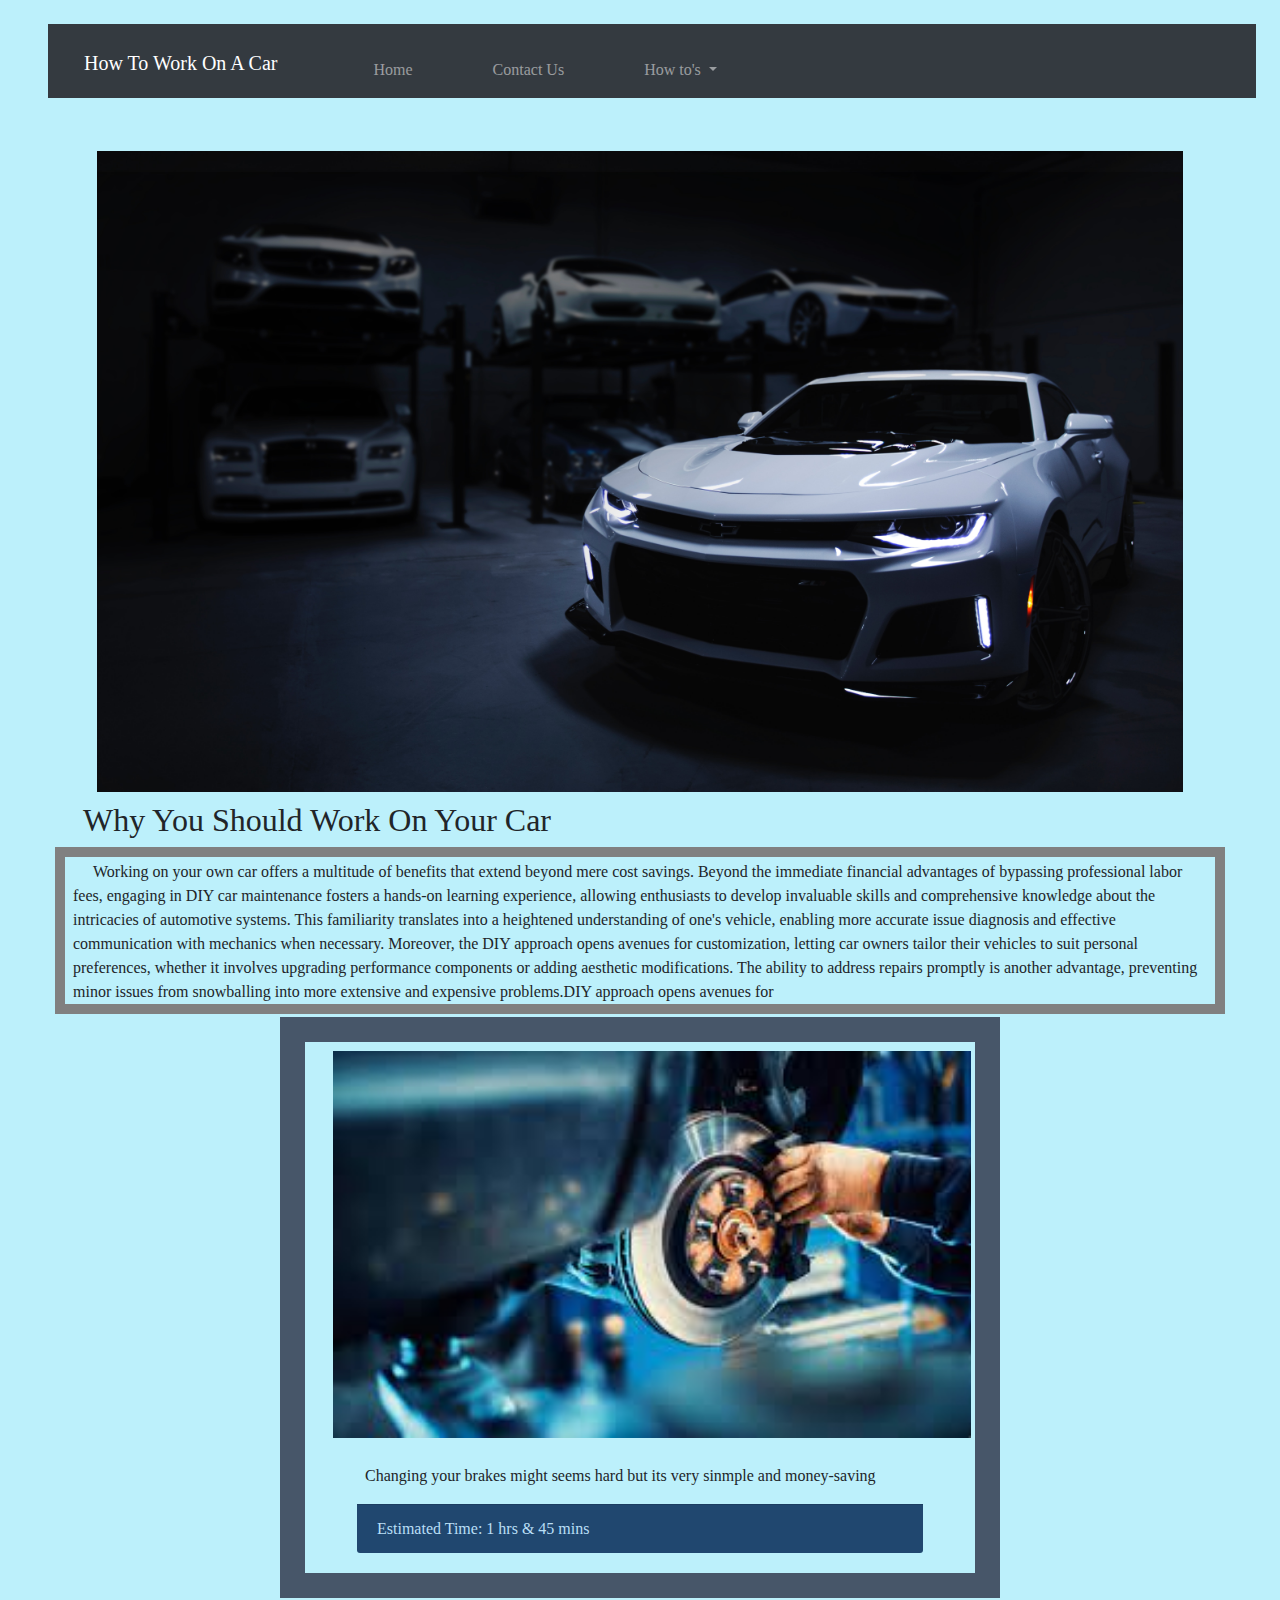
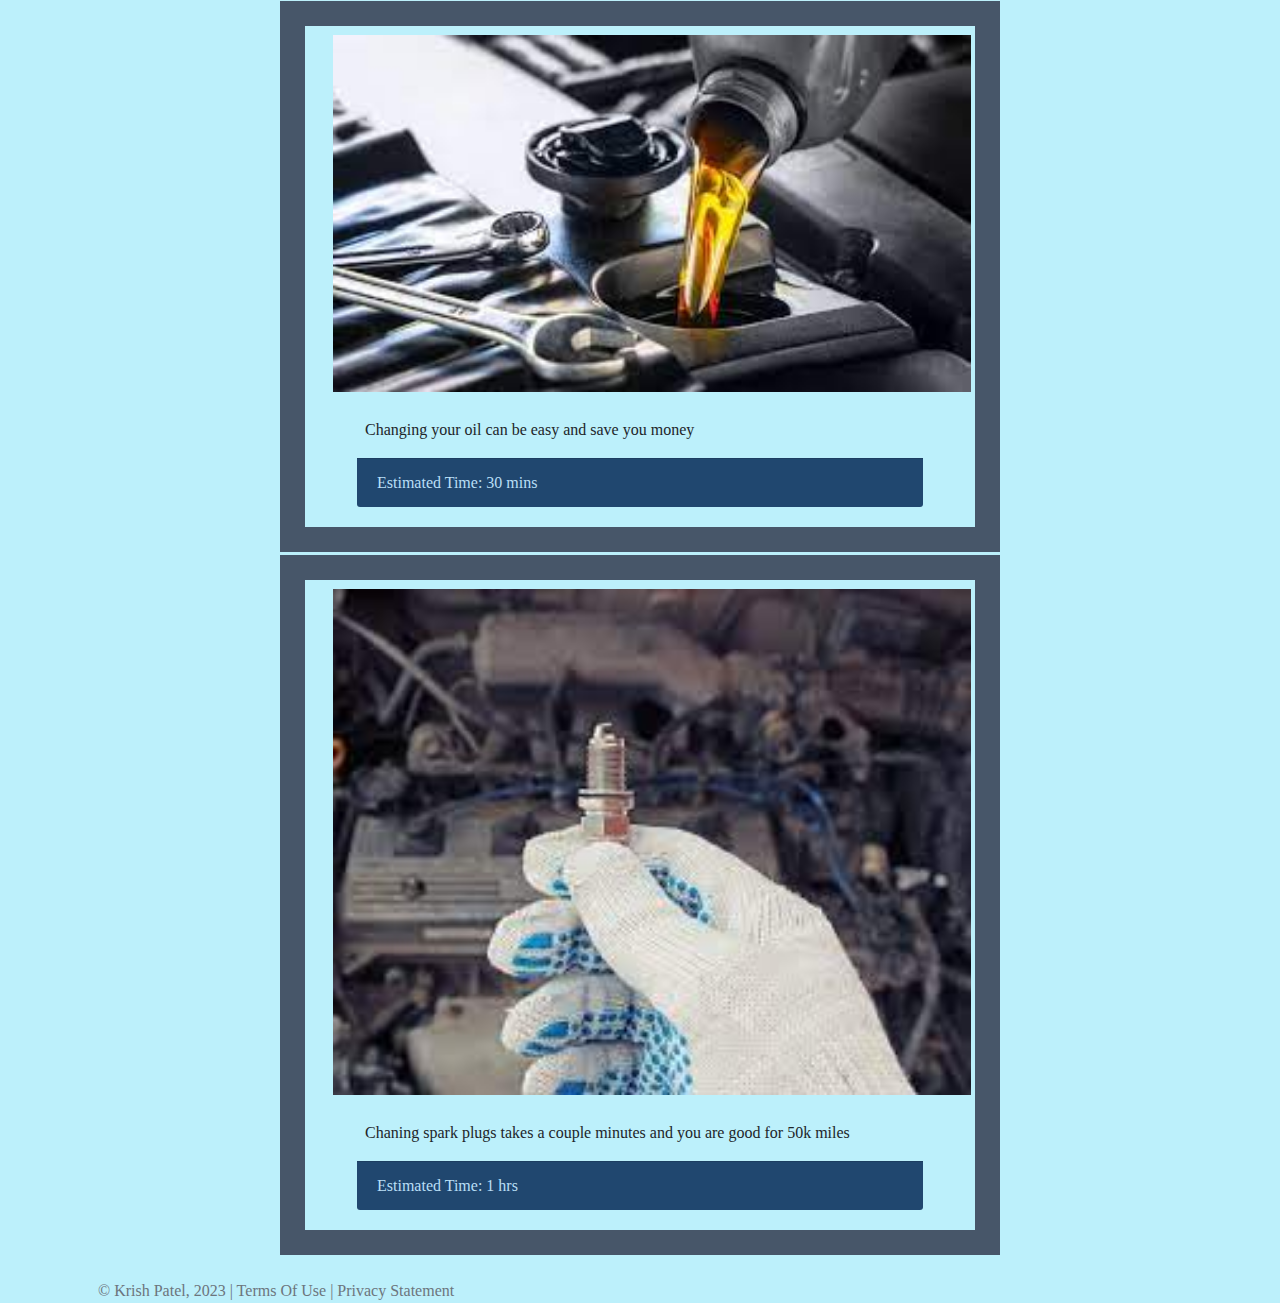
<file: index.html>
<!DOCTYPE html>
<html lang="en">
<head>
    <meta charset="UTF-8">
    <title>How To Work On A Car</title>
    <link rel="stylesheet"
          href="https://stackpath.bootstrapcdn.com/bootstrap/4.4.1/css/bootstrap.min.css"
          integrity="sha384-Vkoo8x4CGsO3+Hhxv8T/Q5PaXtkKtu6ug5TOeNV6gBiFeWPGFN9MuhOf23Q9Ifjh"
          crossorigin="anonymous">
    <link href="main.css" rel="stylesheet">
</head>
<body>
<div class="container-fluid">
    <div class="row">
        <nav class="navbar navbar-expand-md
                    justify-content-start
                    bg-dark navbar-dark
                    col-12">

            <!-- Brand -->
            <a class="navbar-brand" href="index.html">How To Work On A Car</a>
            <!-- Responsive Button for the smaller menu -->
            <button class="navbar-toggler" type="button"
                    data-toggle="collapse" data-target="#collapsibleNavbar">
                <span class="navbar-toggler-icon"></span>
            </button>
            <div class="collapse navbar-collapse" id="collapsibleNavbar">
                <ul class="navbar-nav">
                    <!-- Links -->
                    <li class="nav-item">
                        <a class="nav-link" href="index.html">Home</a>
                    </li>
                    <li class="nav-item">
                        <a class="nav-link" href="contact.html">Contact Us</a>
                    </li>
                    <!-- Dropdown -->
                    <li class="nav-item dropdown">
                        <a class="nav-link dropdown-toggle"  id="navbardrop"
                           data-toggle="dropdown">
                            How to's
                        </a>
                        <div class="dropdown-menu">
                            <a class="dropdown-item" href="brakechange.html">Change Brakes</a>
                            <a class="dropdown-item" href="oilchange.html">Change Oil</a>
                            <a class="dropdown-item" href="sparkplugchange.html">Change Spark Plugs</a>
                        </div>
                    </li>
                </ul>
            </div>
        </nav>

    </div>
    <div class="row">
        <p class="col-1"></p>
        <p class="col-1"></p>
        <p class="col-1"></p>
        <p class="col-1"></p>
        <p class="col-1"></p>
        <p class="col-1"></p>
        <p class="col-1"></p>
        <p class="col-1"></p>
        <p class="col-1"></p>
        <p class="col-1"></p>
        <p class="col-1"></p>
        <p class="col-1"></p>
    </div>
    <div class="mainimg">
        <img class= "img1" src="images/WhiteCar.jpg" alt="Chevy Camaro in garage">
    </div>
    <div class="main header">
        <h2>Why You Should Work On Your Car</h2>
    </div>

    <div class="mainparagraph">
        <p2>Working on your own car offers a multitude of benefits that extend beyond mere cost savings. Beyond the immediate financial advantages of bypassing professional labor fees, engaging in DIY car maintenance fosters a hands-on learning experience, allowing enthusiasts to develop invaluable skills and comprehensive knowledge about the intricacies of automotive systems. This familiarity translates into a heightened understanding of one's vehicle, enabling more accurate issue diagnosis and effective communication with mechanics when necessary. Moreover, the DIY approach opens avenues for customization, letting car owners tailor their vehicles to suit personal preferences, whether it involves upgrading performance components or adding aesthetic modifications. The ability to address repairs promptly is another advantage, preventing minor issues from snowballing into more extensive and expensive problems.DIY approach opens avenues for</p2>
        <p3>&nbsp;</p3>
    </div>
   
    <div class="card1" style="width: 45rem;">
        <img class="card-img-top" src="images/BrakeRotorChange.jpg" alt="Brake Rotor and Caliper">
        <div class="card-body">
          <p class="card-text">Changing your brakes might seems hard but its very sinmple and money-saving</p>
          <div class="card-footer">Estimated Time: 1 hrs & 45 mins</div>
        </div>
      </div>
      <div class="card2" style="width: 45rem;">
        <img class="card-img-top" src="images/OilPouring.jpg" alt="Oil pouring into engine">
        <div class="card-body">
          <p class="card-text">Changing your oil can be easy and save you money</p>
          <div class="card-footer">Estimated Time: 30 mins</div>
        </div>
      </div>
      <div class="card3" style="width: 45rem;">
        <img class="card-img-top" src="images/SparkPlugOut.jpg" alt="Spark plug pulled out of engine">
        <div class="card-body">
          <p class="card-text">Chaning spark plugs takes a couple minutes and you are good for 50k miles</p>
        <div class="card-footer">Estimated Time: 1 hrs</div>
        </div>
      </div>
    <footer class="footer page-footer font-small ">
        <div class="container">
            <div class="row">
                <span class="text-muted">&copy; Krish Patel, 2023 |  Terms Of Use  |  Privacy Statement</span>
            </div>
        </div>
    </footer>
</div>


<script src="https://code.jquery.com/jquery-3.4.1.slim.min.js"
        integrity="sha384-J6qa4849blE2+poT4WnyKhv5vZF5SrPo0iEjwBvKU7imGFAV0wwj1yYfoRSJoZ+n"
        crossorigin="anonymous"></script>
<script src="https://cdn.jsdelivr.net/npm/popper.js@1.16.0/dist/umd/popper.min.js"
        integrity="sha384-Q6E9RHvbIyZFJoft+2mJbHaEWldlvI9IOYy5n3zV9zzTtmI3UksdQRVvoxMfooAo"
        crossorigin="anonymous"></script>
<script src="https://stackpath.bootstrapcdn.com/bootstrap/4.4.1/js/bootstrap.min.js"
        integrity="sha384-wfSDF2E50Y2D1uUdj0O3uMBJnjuUD4Ih7YwaYd1iqfktj0Uod8GCExl3Og8ifwB6"
        crossorigin="anonymous"></script>
</body>
</html>

<!-- DEVELOPER: Krish Patel, IS117-001, Fall 2023 ->
</file>
<file: main.css>
/* DEVELOPER Krish Patel, IS117-001, Fall-2023 */

*{
    box-sizing: border-box;
    margin-top: 3px;
    padding-top: 3px;
    margin-left: 12px;
    margin-right: 12px;
    padding-left: 8px;
    padding-right: 8px;
    

    font-family:'Lucida Sans','Lucida Sans Regular';
}
/* main.css */

@media only screen and (max-width: 1045px){
    body{
        .card1{
            width:50%;
            height: 50%;
        }
        .card2{
            width:50%;
            height: 50%;
        }
        .card3{
            width:50%;
            height: 50%;
        }
        .mainimg{
            .img1{
                max-width:70%;
                max-height: 70%;

            }
            
        }
        
    }
}


body {
    background-color: #bcf0fb;
}

.navbar {
    background-color: #007bff; 
}

.card1 {
    border: solid #475669; 
    border-width: 25px;
    display:block;
    margin-left: auto;
    margin-right: auto;
    max-width: 100%;
    max-height: 100%;
}
.card2 {
    border: solid #475669; 
    border-width: 25px;
    display:block;
    margin-left: auto;
    margin-right: auto;
    max-width: 100%;
    max-height: 100%;
}

.card3 {
    border: solid #475669;
    border-width: 25px;
    display:block;
    margin-left: auto;
    margin-right: auto;
    max-width: 100%;
    max-height: 100%;
}

.footer {
    color: #28a745; 
}

.card-footer {
    background-color: #20476f; 
        color: #b9dff6;
}
.mainimg{
    
    justify-content: center;
    margin: auto;
    display: flex;
    max-height:100%;
    max-width:100%;
    height: 650px;
    width: 1150px;
    
   
}
.mainparagraph {
    text-wrap: left;
    border-width: 10px;
    border-color: gray;
    border-style: solid;
}

.main header h2{
    display: flex;
    margin: auto;
    font-size: 100px;
    
}
</file>
